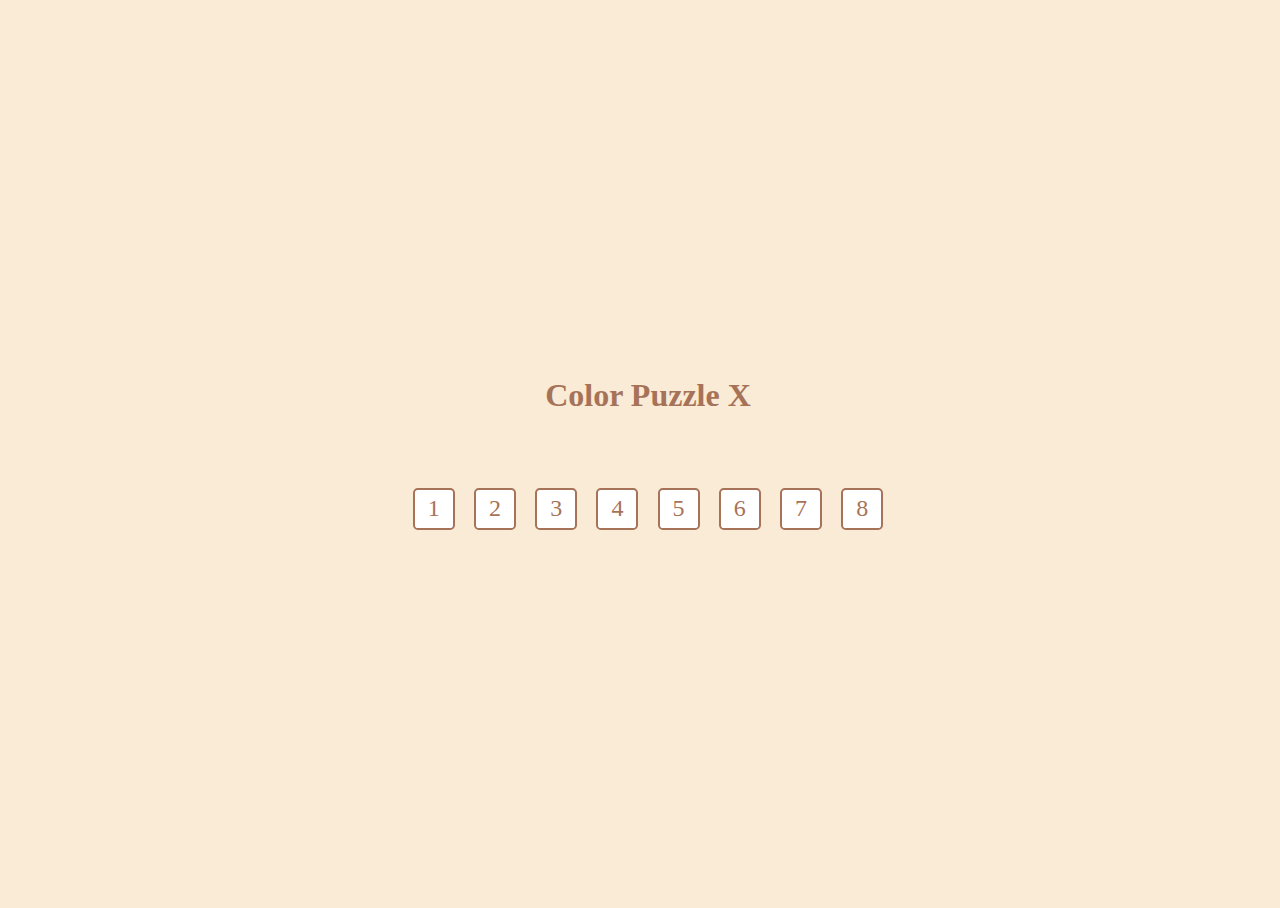
<file: index.html>
<!DOCTYPE html>
<html lang="zh-Hans">
    <head>
        <meta charset="UTF-8" />
        <meta name="viewport" content="width=device-width, initial-scale=1.0" />
        <title>Color Puzzle X</title>
        <link rel="stylesheet" href="css/index.css" />
    </head>
    <body>
        <header>Color Puzzle X</header>
        <div id="body">
            <div class="option">1</div>
            <div class="option">2</div>
            <div class="option">3</div>
            <div class="option">4</div>
            <div class="option">5</div>
            <div class="option">6</div>
            <div class="option">7</div>
            <div class="option">8</div>
        </div>
        <footer></footer>
        <script src="js/public.js"></script>
        <script src="js/index.js"></script>
    </body>
</html>
</file>
<file: css/index.css>
* {
    box-sizing: border-box;
}
html,
body {
    width: 100%;
    height: 100%;
}
body {
    display: flex;
    flex-flow: column;
    justify-content: center;
    align-items: center;
    color: hsl(20, 30%, 50%);
    background-color: antiquewhite;
}

header {
    font-size: 2em;
    font-weight: bold;
}
#body {
    display: flex;
    flex-wrap: wrap;
    justify-content: center;
    margin-top: 4em;
}
#body > .option {
    display: flex;
    justify-content: center;
    align-items: center;
    margin: 0.4em;
    width: 1.75em;
    height: 1.75em;
    font-size: 1.5em;
    border-style: solid;
    border-width: 2px;
    border-radius: 0.2em;
    background-color: white;
}
#body > .finished {
    color: greenyellow;
    background-color: green;
}
</file>
